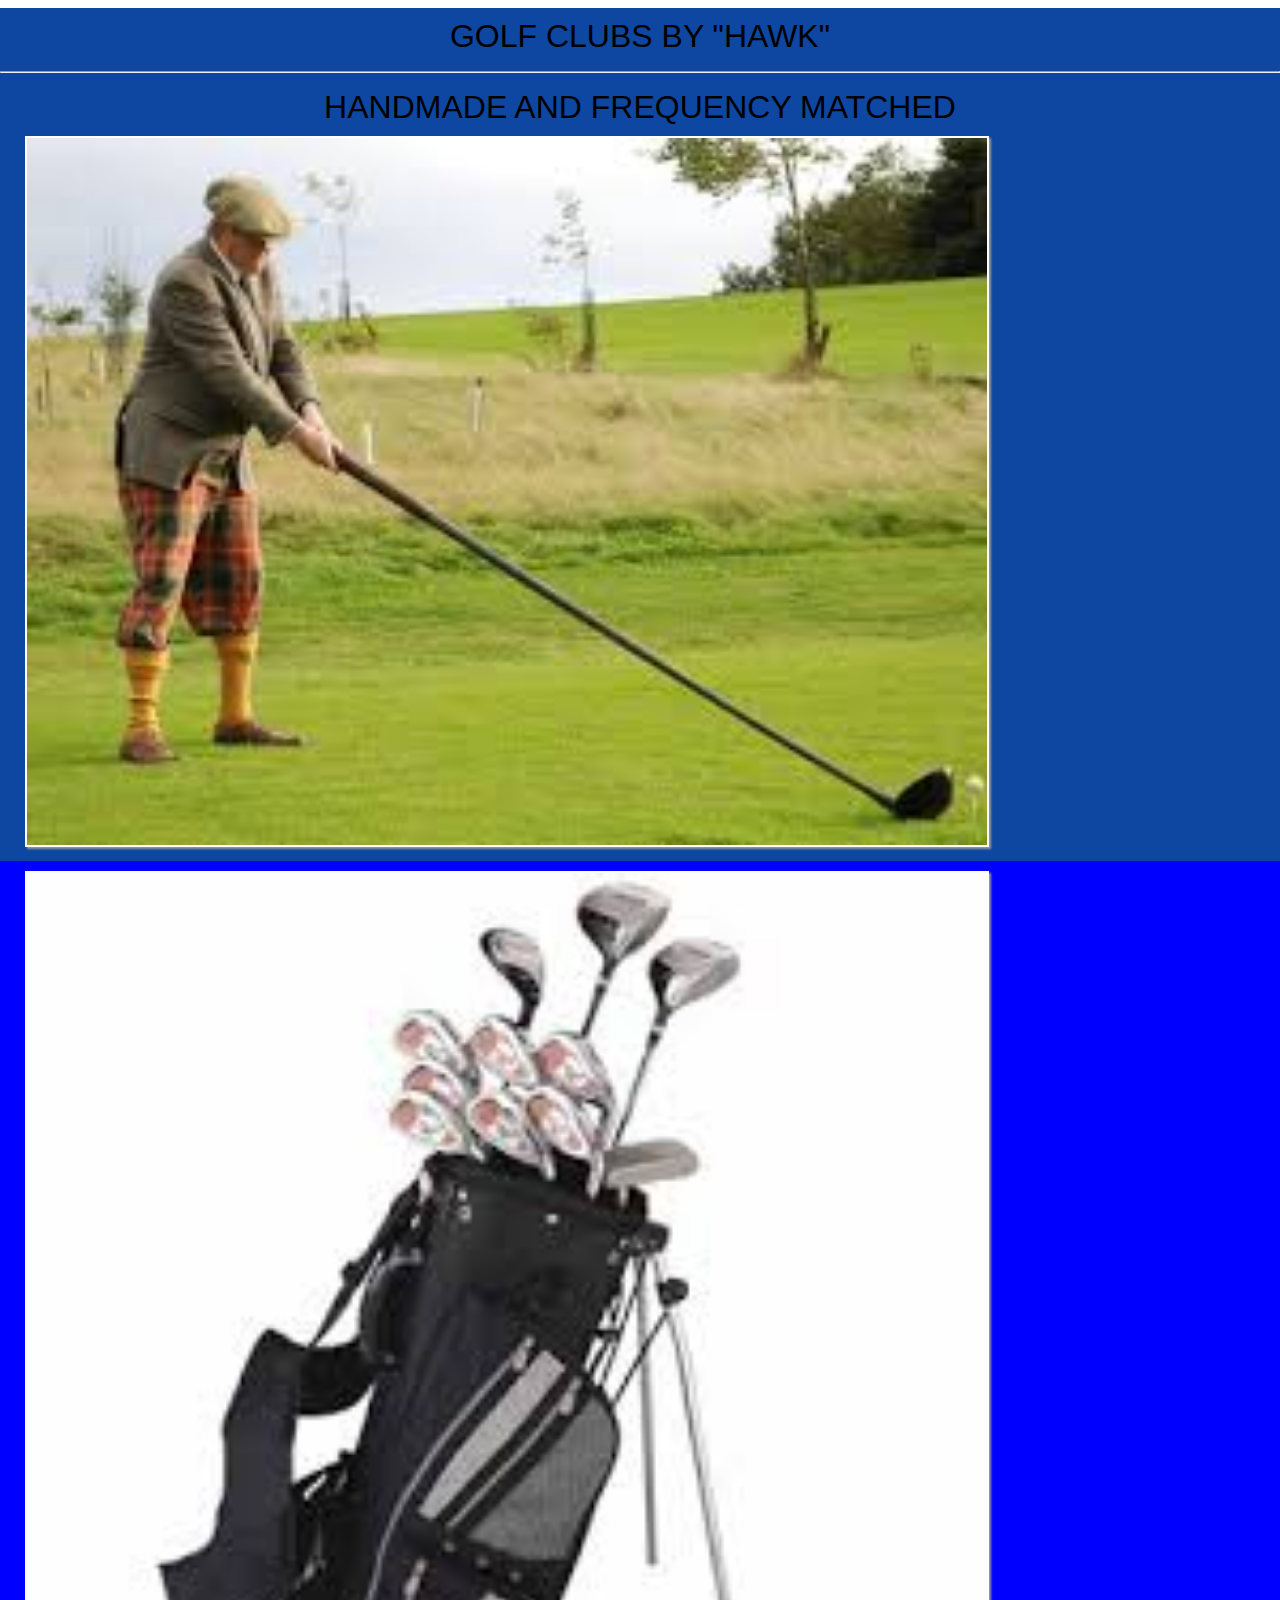
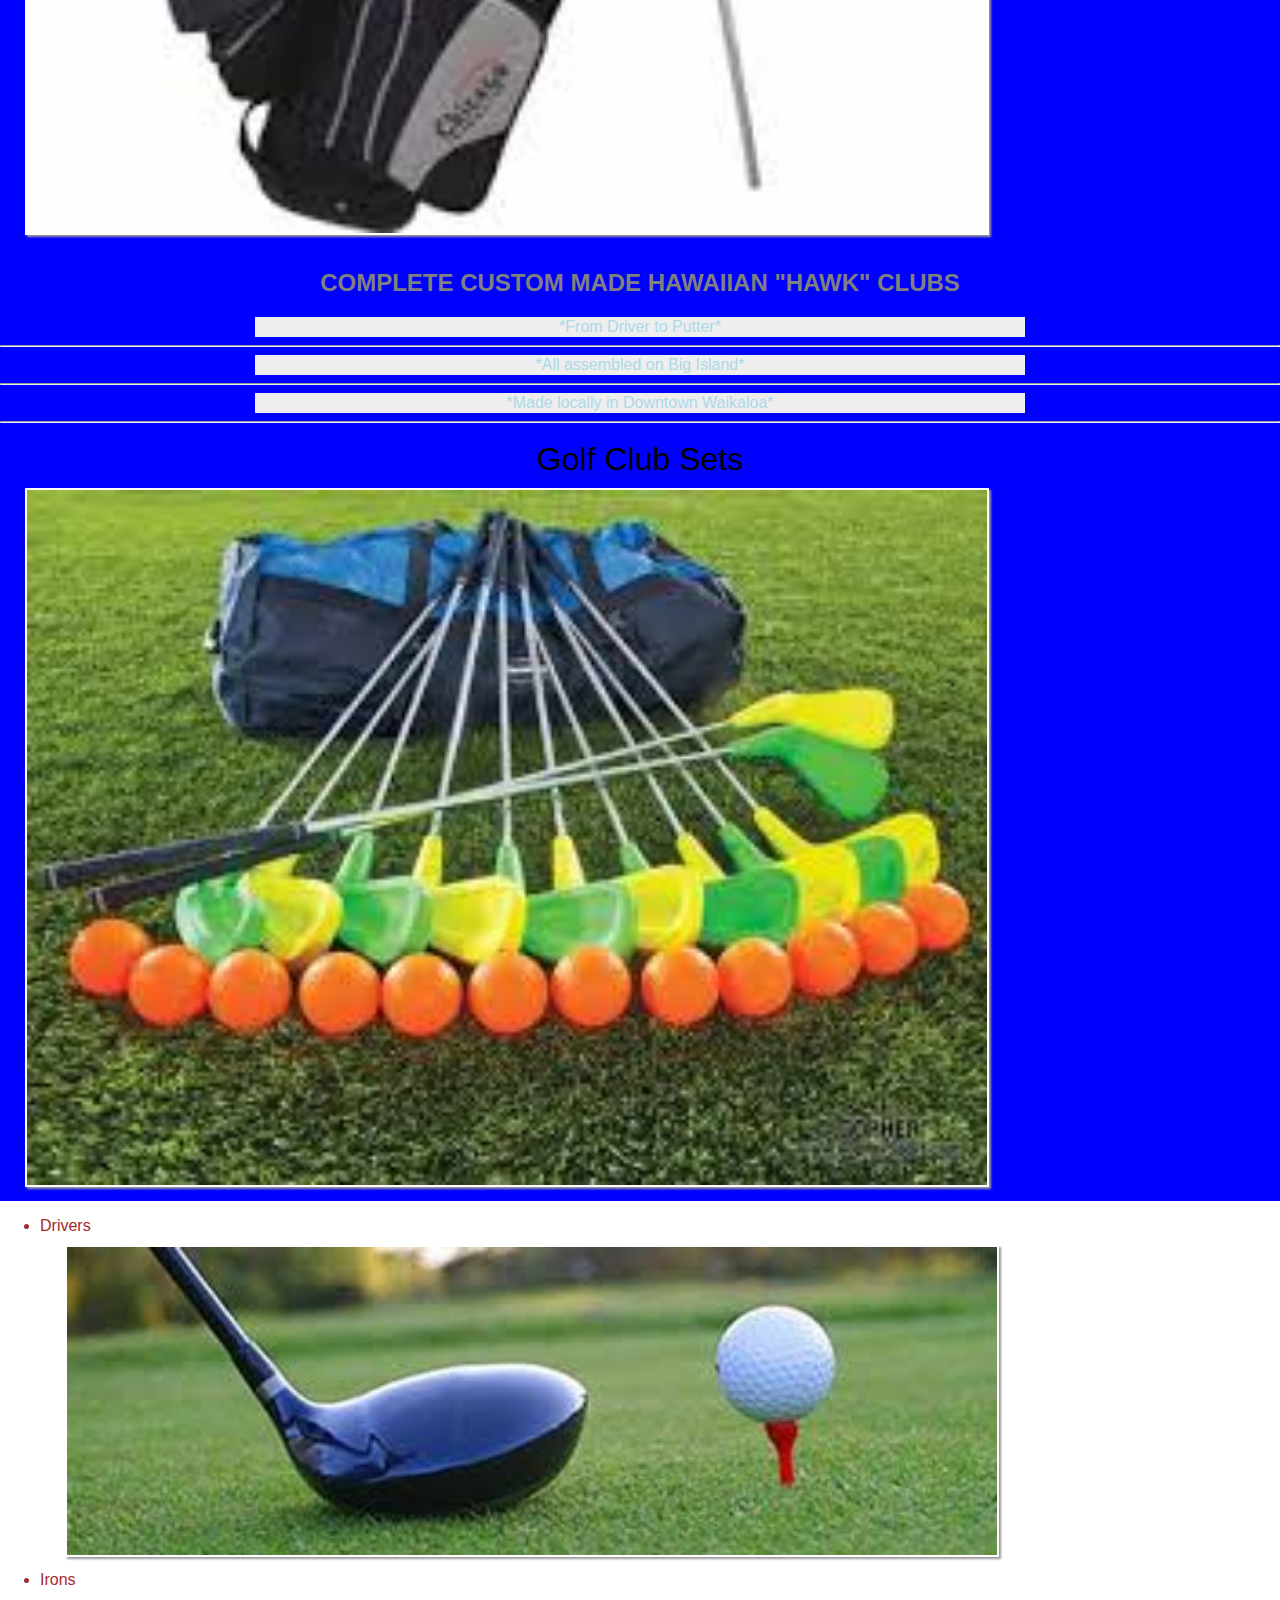
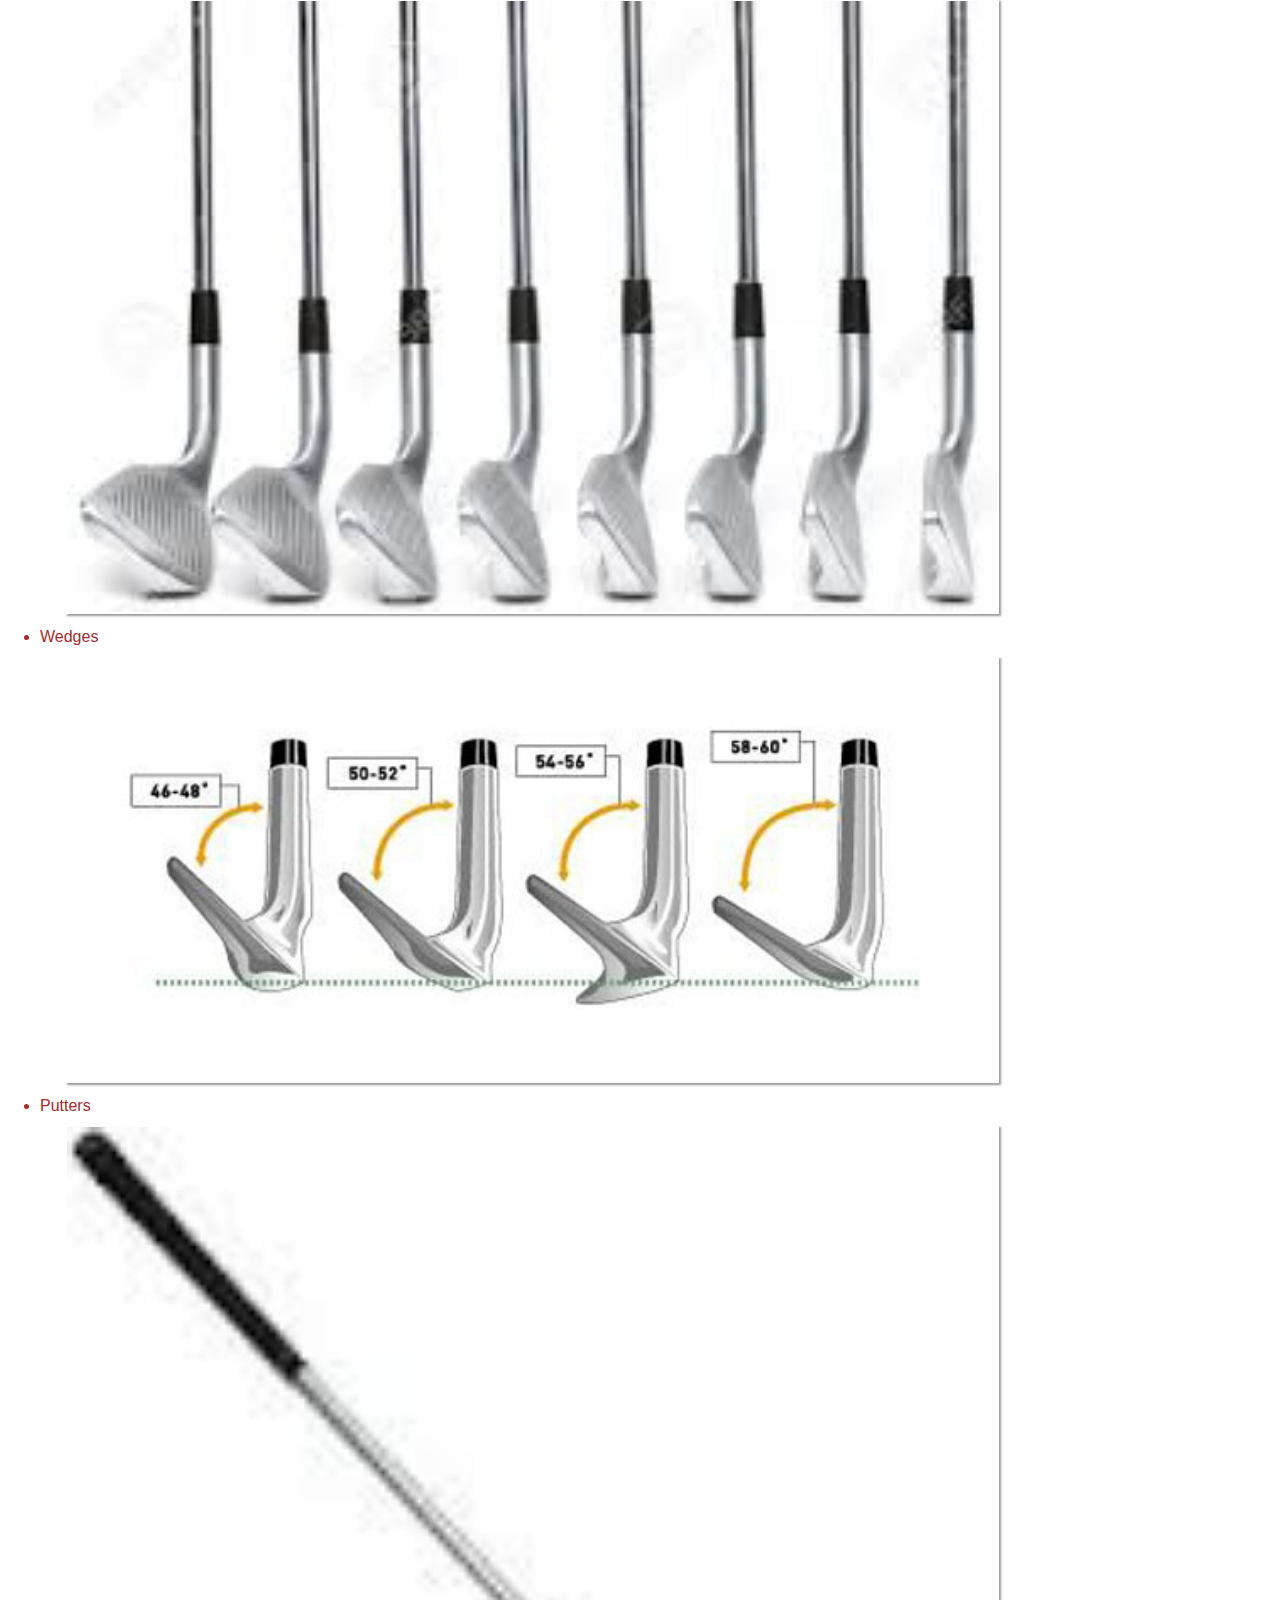
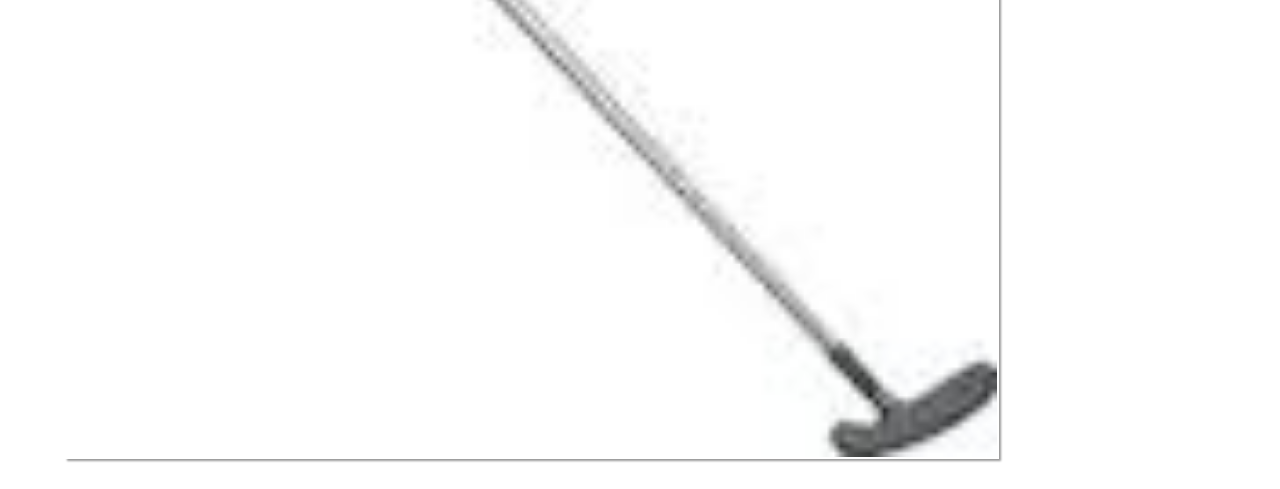
<file: index.html>
<!DOCTYPE html>
<html>
  <head>
    <link rel="stylesheet" href="css/styles.css" media="screen" title="no title" charset="utf-8">
    <meta name="viewport" content="width=device-width">
    <title>GOLF CLUBS BY "THE HAWK"</title>
  </head>
  <body>
    <div class="masthead">
      <h1>GOLF CLUBS BY "HAWK"<hr>HANDMADE AND FREQUENCY MATCHED</h1>
      <img src="images/img.silly.jpeg" alt="golfer with crazy long club" />
    </div>
    <div class="sets">
      <img src="images/img.sets.jpg" />
        <h2>COMPLETE CUSTOM MADE HAWAIIAN "HAWK" CLUBS</h2>
        <p>*From Driver to Putter*</p><hr>
        <p>*All assembled on Big Island*</p><hr>
        <p>*Made locally in Downtown Waikaloa*</p><hr>
      <a href="sets.html"><h1>Golf Club Sets</h1></a>
      <img src="images/img.neon.jpeg" alt="neon set of golf clubs" />
    </div>
    <ul>
      <li>Drivers</li>
      <img src="images/img.driver.jpeg" alt="golf club, driver" />
      <li>Irons</li>
      <img src="images/img.irons.jpeg" alt="golf cub, irons" />
      <li>Wedges</li>
      <img src="images/img.wedge.jpeg" alt="golf club, wedge" />
      <li>Putters</li>
      <img src="images/img.putter.jpeg" alt="golf club, putter" />
    </ul>
  </body>
</html>
</file>
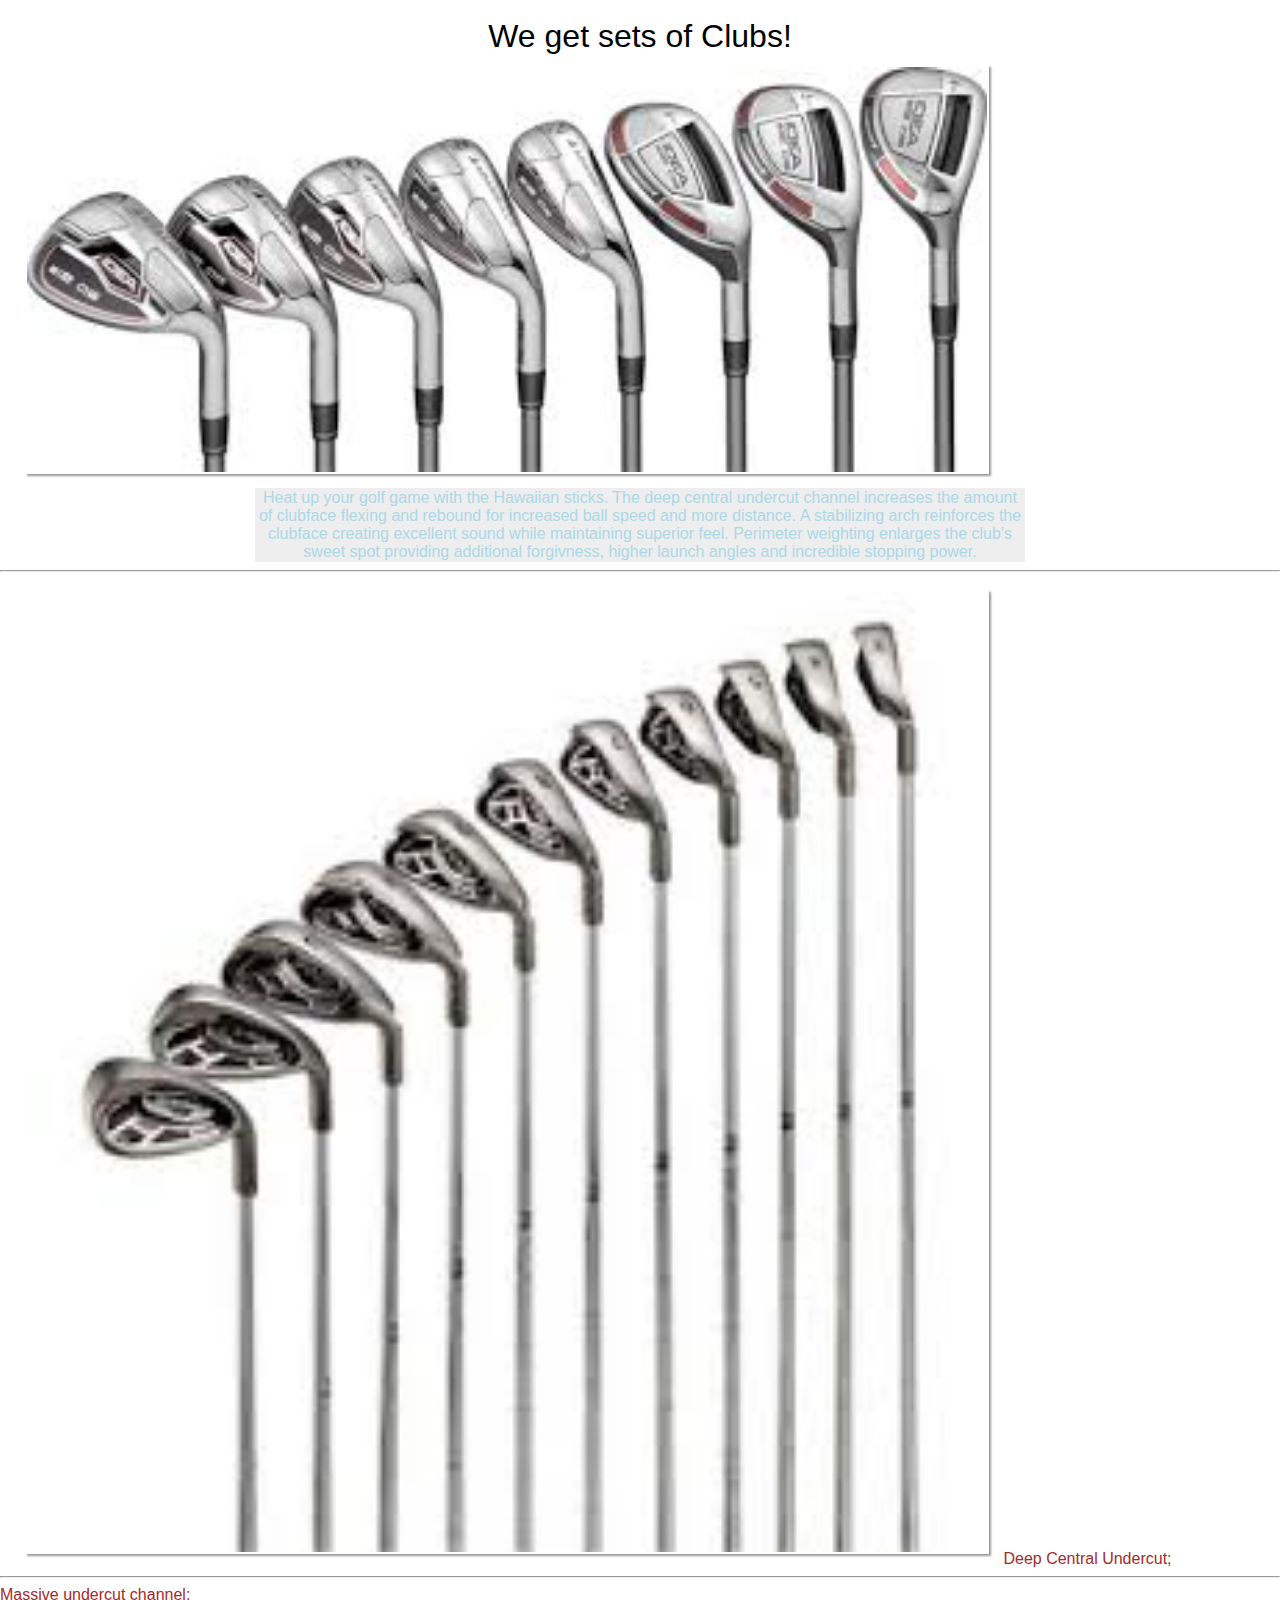
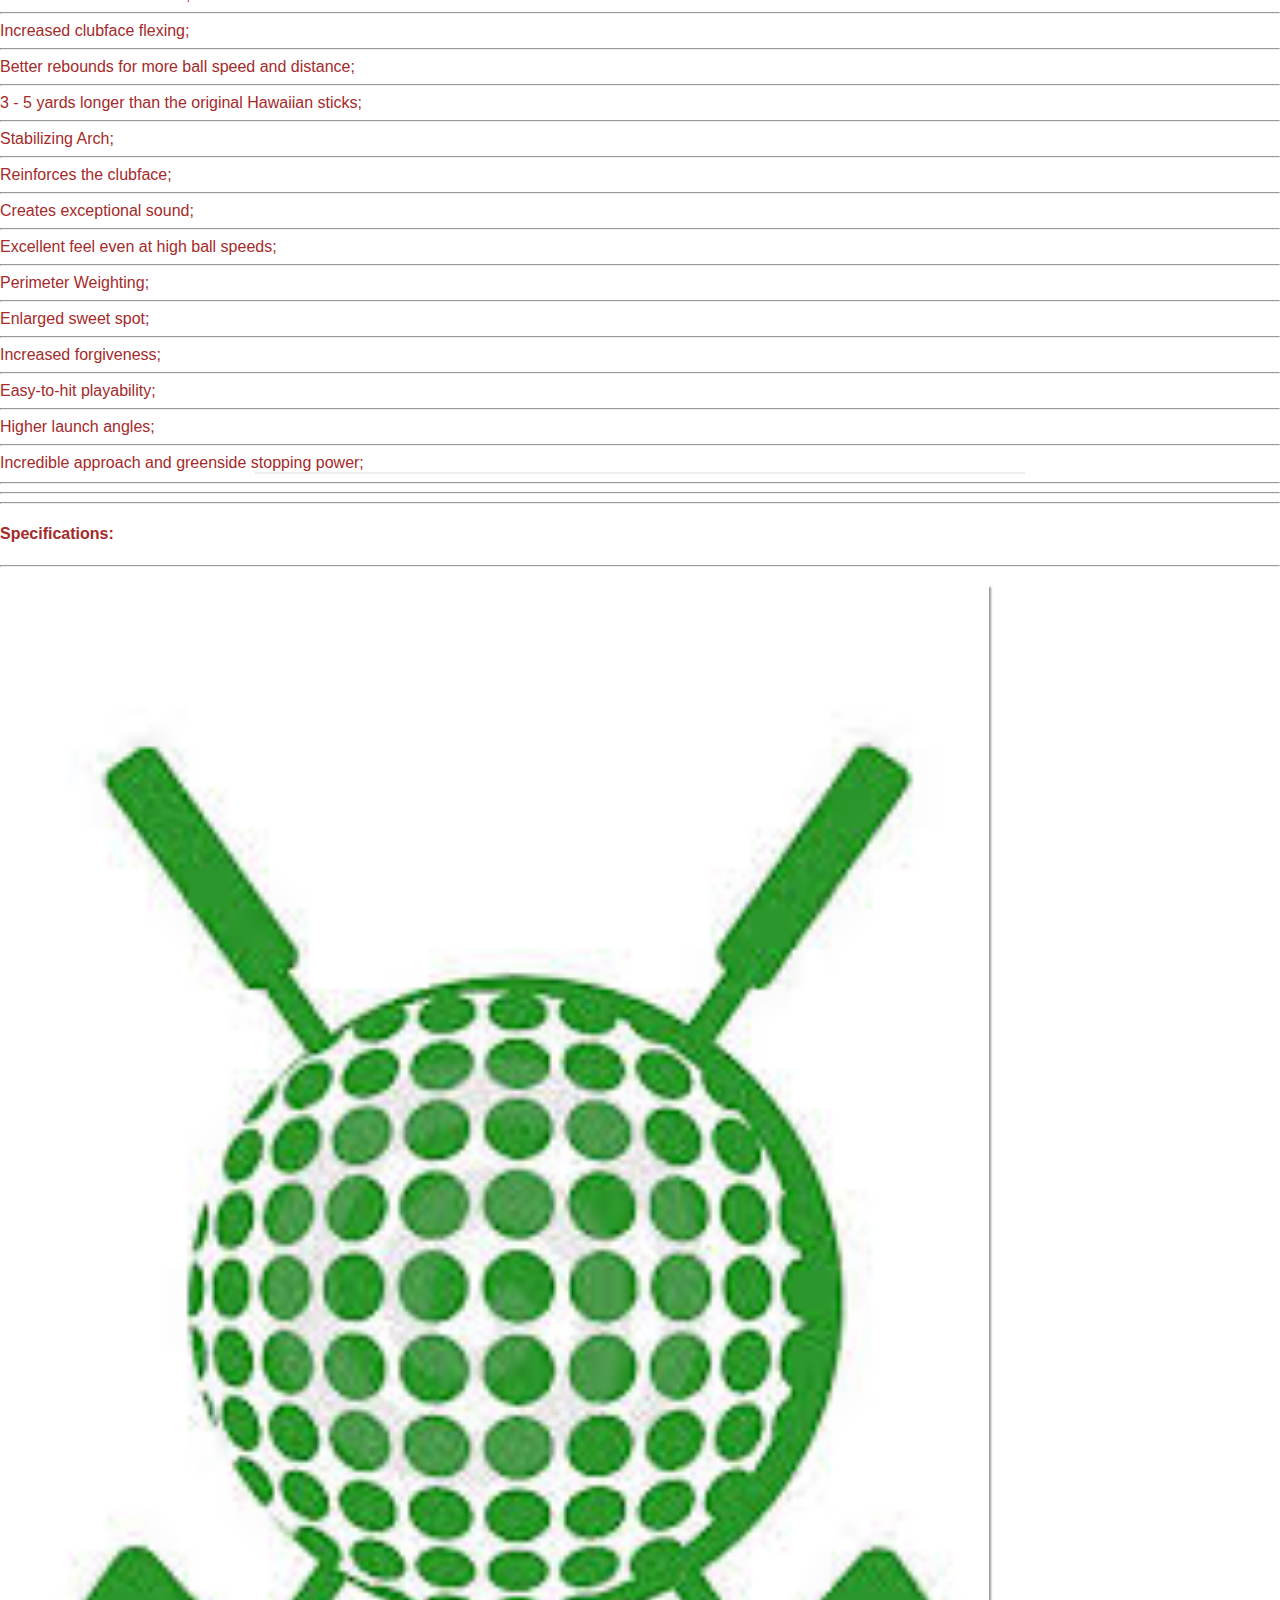
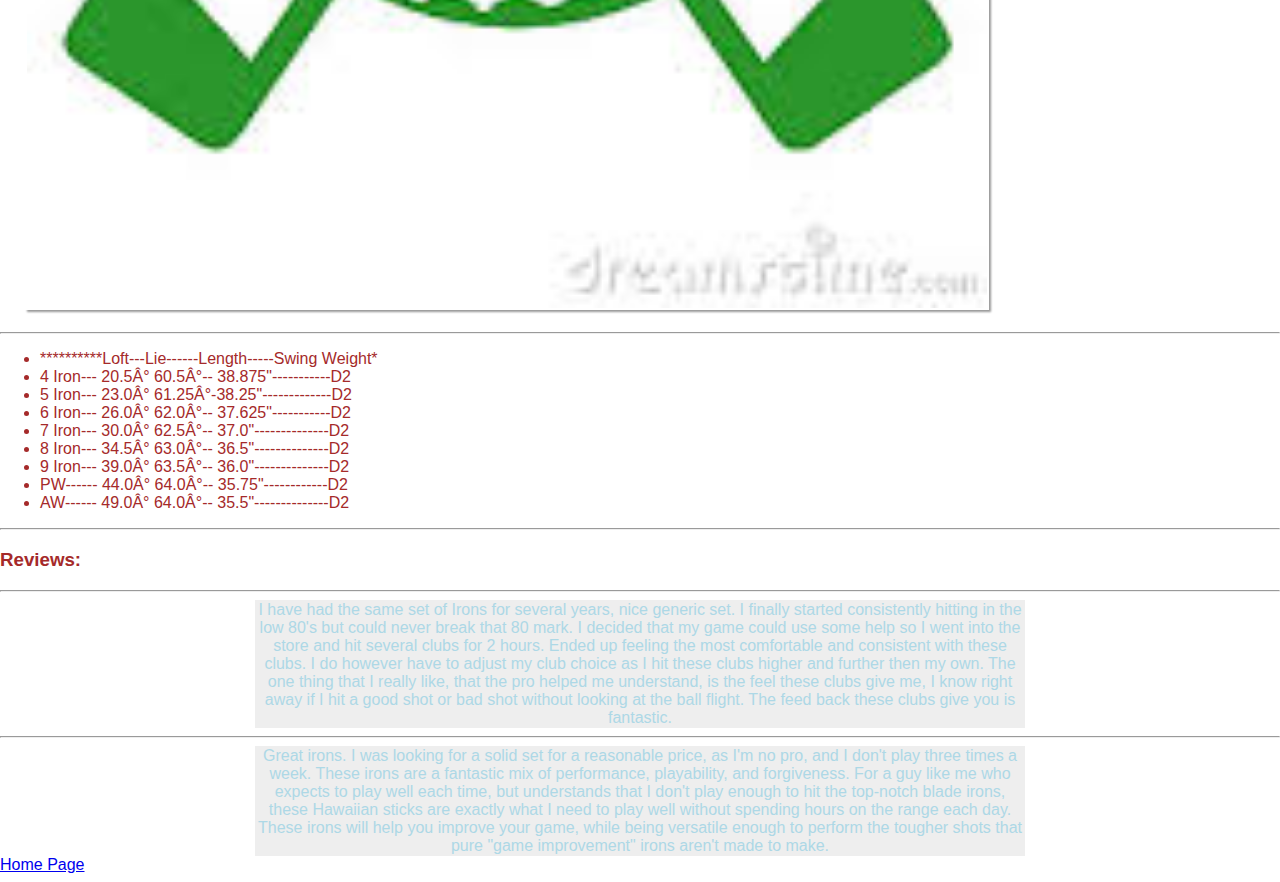
<file: sets.html>
<!DOCTYPE html>
<html>
  <head>
    <link rel="stylesheet" href="css/styles.css" media="screen" title="no title" charset="utf-8">
    <meta name="viewport" content="width=device-width">
    <title>Sets of Hawaiian Clubs</title>
  </head>
  <body>
    <h1>We get sets of Clubs!</h1>
    <img src="images/img.set1.jpeg" alt="set of golf clubs" />
      <p>Heat up your golf game with the Hawaiian sticks. The deep central undercut channel increases the amount of clubface flexing and rebound for increased ball speed and more distance. A stabilizing arch reinforces the clubface creating excellent sound while maintaining superior feel. Perimeter weighting enlarges the club's sweet spot providing additional forgivness, higher launch angles and incredible stopping power.<hr>
        <img src="images/img.set2.jpeg" alt="set of golf clubs" />
      Deep Central Undercut;<hr>
      Massive undercut channel;<hr>
      Increased clubface flexing;<hr>
      Better rebounds for more ball speed and distance;<hr>
      3 - 5 yards longer than the original Hawaiian sticks;<hr>
      Stabilizing Arch;<hr>
      Reinforces the clubface;<hr>
      Creates exceptional sound;<hr>
      Excellent feel even at high ball speeds;<hr>
      Perimeter Weighting;<hr>
      Enlarged sweet spot;<hr>
      Increased forgiveness;<hr>
      Easy-to-hit playability;<hr>
      Higher launch angles;<hr>
      Incredible approach and greenside stopping power;</p><hr><hr><hr>
    <h4>Specifications:</h4><hr>
    <img src="images/img.logo.jpeg" alt="golf logo" /><hr>
      <ul>
        <li>**********Loft---Lie------Length-----Swing Weight*</li>
        <li>4 Iron---	20.5°	60.5°--	38.875"-----------D2</li>
        <li>5 Iron---	23.0°	61.25°-38.25"-------------D2</li>
        <li>6 Iron---	26.0°	62.0°--	37.625"-----------D2</li>
        <li>7 Iron---	30.0°	62.5°--	37.0"--------------D2</li>
        <li>8 Iron---	34.5°	63.0°--	36.5"--------------D2</li>
        <li>9 Iron---	39.0°	63.5°--	36.0"--------------D2</li>
        <li>PW------  44.0°	64.0°--	35.75"------------D2</li>
        <li>AW------	49.0°	64.0°--	35.5"--------------D2</li>
      </ul><hr>
    <h3>Reviews:</h3><hr>
      <p>I have had the same set of Irons for several years, nice generic set. I finally started consistently hitting in the low 80's but could never break that 80 mark. I decided that my game could use some help so I went into the store and hit several clubs for 2 hours. Ended up feeling the most comfortable and consistent with these clubs. I do however have to adjust my club choice as I hit these clubs higher and further then my own. The one thing that I really like, that the pro helped me understand, is the feel these clubs give me, I know right away if I hit a good shot or bad shot without looking at the ball flight. The feed back these clubs give you is fantastic.</p><hr>
      <p>Great irons. I was looking for a solid set for a reasonable price, as I'm no pro, and I don't play three times a week. These irons are a fantastic mix of performance, playability, and forgiveness. For a guy like me who expects to play well each time, but understands that I don't play enough to hit the top-notch blade irons, these Hawaiian sticks are exactly what I need to play well without spending hours on the range each day. These irons will help you improve your game, while being versatile enough to perform the tougher shots that pure "game improvement" irons aren't made to make.</p>
      <a href="index.html">Home Page</a>


  </body>
</html>
</file>
<file: css/styles.css>
.masthead {
  background-color: #0D47A1;
  width: 100%;
  height: auto;
  margin: auto;
}

.sets {
  background-color: blue;
}

h1 {
  text-align: center;
  color: grey;
  margin: auto;
  padding-top: 10px;
  font-family: 'Oswald', sans-serif;
  font-weight: lighter;
}

h2 {
  text-align: center;
  color: grey;
}

img {
  width: 85%;
  height: 180px;
  border: 2px solid white;
  box-shadow: 2px 2px 2px #999;
  margin: 10px 10px 10px 25px;
}

body {
  font-family: 'Alegreya Sans', sans-serif;
  margin-left: 0;
  margin-right: 0;
  color: green;
}

p {
  text-align: center;
  border: 1px solid #EEEEEE;
  background-color: #EEEEEE;
  margin: auto;
  width: 85%;
  height: auto;
  font-size: 1em;
  font-family: 'Alegreya Sans', sans-serif;
}

@media screen and (min-width: 600px) {

  .masthead {
    width: 100%;
    height: auto;
    margin: auto;
  }

  body {
    font-family: 'Alegreya Sans', sans-serif;
    margin-left: 0;
    margin-right: 0;
    color: brown;
  }

  img {
    width: 75%;
    height: auto;
  }

  p {
    width: 60%;
    height: auto;
    color: lightblue;
  }

  @media screen and (min-width: 1100px) {

  h1 {
    color: black;
  }

  .masthead {
    width: 100%;
    height: auto;
  }

  img {
    width: 75%;
    height: auto;
  }

  p {
    width: 60%;
    height: auto;
  }
</file>
